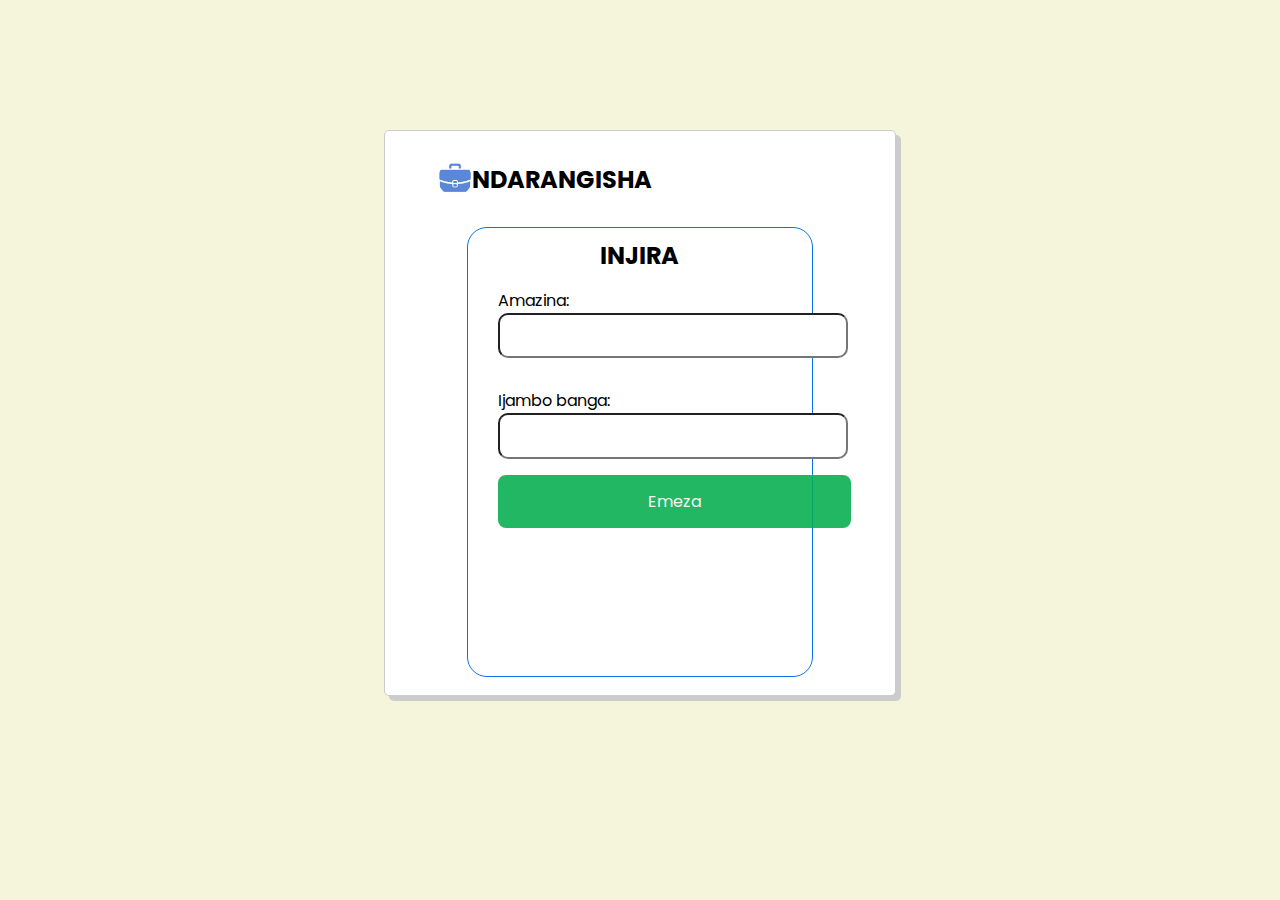
<file: admin/login.html>
<html lang="en">
<head>
    <meta charset="UTF-8">
    <meta name="viewport" content="width=device-width, initial-scale=1.0">
    <link rel="stylesheet" href="https://cdnjs.cloudflare.com/ajax/libs/font-awesome/6.6.0/css/all.min.css">
    <title>Ndarangisha -- Admin</title>
    <link rel="stylesheet" href="../css/style.css">
</head>
<body style="background-color: beige;">
    <div class="login-container">
        <div class="header">
            <div class="logo-page">
                <div class="logo">
                    <img src="../img/looo.jfif" alt="">
                <h2 class="heading">Ndarangisha</h2>
                </div>
                </div>
            </div>
       
         <div class="form-login"> 
            <h2>INJIRA</h2>
          <form action="#" method="post">
            <div class="form-group">
                <label >Amazina:</label><br>
                <input type="text">
            </div>
            <div class="form-group">
                <label >Ijambo banga:</label><br>
                <input type="password">
            </div>
           <a class="btnn" href="admin.html">Emeza</a>
        </form>  
        </div>
    </div>

</body>
</html>
</file>
<file: css/style.css>
@import url("https://fonts.googleapis.com/css2?family=Poppins:wght@100;200;300;400;500;600;700;800;900&display=swap");

/* Author Cedric Grinel */

.light {
  --mainColor: #64bcf4;
  --hoverColor: #5bacdf;
  --backgroundColor: #f1f8fc;
  --darkOne: #312f3a;
  --darkTwo: #45424b;
  --lightOne: #919191;
  --lightTwo: #aaa;
}

.dark {
  --mainColor: #64bcf4;
  --hoverColor: #5bacdf;
  --backgroundColor: #192e3a;
  --darkOne: #f3f3f3;
  --darkTwo: #fff;
  --lightOne: #ccc;
  --lightTwo: #e7e3e3;
}

*,
*::before,
*::after {
  padding: 0;
  margin: 0;
  box-sizing: border-box;
}

body {
  font-family: "Poppins", sans-serif;
}

.stop-scrolling {
  height: 100%;
  overflow: hidden;
}

img {
  width: 100%;
}

a {
  text-decoration: none;
}

.big-wrapper {
  position: relative;
  padding: 1.7rem 0 2rem;
  width: 100%;
  min-height: 100vh;
  overflow: hidden;
  background-color: var(--backgroundColor);
  display: flex;
  flex-direction: column;
  justify-content: space-between;
}
.container {
  position: relative;
  max-width: 81rem;
  width: 100%;
  padding: 0 1rem;
  display: flex;
  margin-bottom: 10px;
  flex-direction: column;
}

.overlay {
  display: none;
}
.logo{
  display: flex;
  justify-content: space-between;
}
.logo a{
  display: flex;
  align-items: center;
  cursor: pointer;
  border: none;
}
.logo h3 {
  color: var(--darkTwo);
  font-size: 1.55rem;
  line-height: 1.2;
  font-weight: 700;
}

.links ul {
  display: flex;
  list-style: none;
  align-items: center;
}
ul li img{
  width: 50px;
  margin-left: 30px;
  margin-bottom: -15px;
}
.links a {
  color: var(--lightTwo);
  margin-left: 2rem;
  display: inline-block;
  transition: 0.3s;
}
.links a:hover {
  color: var(--hoverColor);
  transform: scale(1.05);
}


/* login css */

.login-container{
  padding: 8px;
  background-color: #fff;
  box-shadow: 5px 5px  #ccc;
  border-radius: 5px;
  width: 40%;
  margin: 130px auto;
  border: 1px solid #ccc;
}
.header{
  display: flex;
  margin: 2px 200px;
}
.header .img{
  width: 10%;
  height: 1cm;
  border-radius: 50%;
}
.form-login{
  border: 1px solid rgb(13, 114, 229);
  width: 70%;
  margin: 10px auto;
  padding: 10px;
  border-radius: 20px;
  height: 50vh;
}
.form-login h2{
  text-align: center;
  padding-bottom: 15px;
}
.form-group{
  padding-bottom: 30px;
  align-items: center;
  margin-left: 20px;
}
input[type=text],select,input[type=password] {
  width: 350px;
  border-radius: 10px;
  outline: none;
  height: 1.2cm;
}
.btnn{
  padding: 15px 150px;
  border-radius: 8px;
  background-color: rgba(3, 173, 77, 0.88);
  margin-left: 20px;
  transition: 1.5s;
  color: whitesmoke;
}
.btnn:hover{
  background-color: seagreen;
}
label{
  font-size: 1rem;
}

.hamburger-menu {
  position: relative;
  z-index: 99;
  width: 2rem;
  height: 2rem;
  display: flex;
  align-items: center;
  justify-content: center;
  cursor: pointer;
  display: none;
  margin-left: 57%;
}

.hamburger-menu .bar {
  position: relative;
  width: 100%;
  height: 3px;
  background-color: var(--darkTwo);
  border-radius: 3px;
  transition: 0.5s;
}

.bar::before,
.bar::after {
  content: "";
  position: absolute;
  width: 100%;
  height: 100%;
  background-color: var(--darkTwo);
  border-radius: 3px;
  transition: 0.5s;
}

.bar::before {
  transform: translateY(-8px);
}

.bar::after {
  transform: translateY(8px);
}

.big-wrapper.active .hamburger-menu .bar {
  background-color: transparent;
}

.big-wrapper.active .bar::before {
  transform: translateY(0) rotate(-45deg);
}

.big-wrapper.active .bar::after {
  transform: translateY(0) rotate(45deg);
}

.showcase-area .container {
  display: grid;
  grid-template-columns: repeat(2, 1fr);
  align-items: center;
  justify-content: center;
}

.big-title {
  font-size: 1.4rem;
  color: var(--darkOne);
  text-transform: capitalize;
  line-height: 1.4;
}

.text {
  color: var(--lightOne);
  font-size: 1.1rem;
  margin: 1.9rem 0 2.5rem;
  max-width: 600px;
  line-height: 2.3;
}

.showcase-area .btn {
  box-shadow: 0 0 40px 2px rgba(0, 0, 0, 0.05);
} 

.person {
  width: 130%;
}

.toggle-btn {
  display: inline-block;
  border: none;
  background: var(--darkTwo);
  color: var(--backgroundColor);
  outline: none;
  cursor: pointer;
  height: 39px;
  width: 39px;
  border-radius: 50%;
  font-size: 1.1rem;
  transition: 0.3s;
}

.toggle-btn i {
  line-height: 39px;
}

.toggle-btn:hover {
  background: var(--mainColor);
}

.big-wrapper.light .toggle-btn i:last-child {
  display: none;
}

.big-wrapper.light .toggle-btn i:first-child {
  display: block;
}

.big-wrapper.dark .toggle-btn i:last-child {
  display: block;
}

.big-wrapper.dark .toggle-btn i:first-child {
  display: none;
}

.shape {
  position: absolute;
  z-index: 0;
  width: 500px;
  bottom: -180px;
  left: -15px;
  opacity: 0.1;
}

/* Admin css  */

.box{
  display: flex;
  flex-wrap: wrap;
  width: 80%;
  margin: 10px auto;
  gap:20px ;
  padding: 20px;
}
.box1{
  width: 40%;
  border: 3px solid rgb(3, 98, 129);
  border-radius: 20px;
  height: 4cm;
}
.box1 img{
  width: 10%;
  height: 0.5cm;
  margin: 10px 20px;
  border-radius: 50%;
}
.box1 h2{
margin: -30px 80px;
}
.box1 h2::after{
  content: "";
  width: 20%;
  height: 0.1cm;
  background-color: #162839;
  display: block;
}
.number h1{
  text-align: center;
  margin: 50px 30%;
  background-color: lightblue;
  border-radius: 50%;
  color: #162839;
  width: 20%;
}
.table h2{

  color: #162839;
  opacity: 0.8;
}
.table h2::after{
  text-align: center;
  content: "";
  width: 10%;
  height: 0.1cm;
  background-color: #162839;
  display: block;
}
table{
  border-collapse: collapse;
  border: none;
  outline: none;
  margin:30px auto ;
  width: 80%;
  border-collapse: collapse;
}
tr:nth-child(1){
  border-bottom: 2px solid #162839;
  height: 1cm;
}
tr:nth-child(even){
  background-color: rgb(238, 250, 255);
}
tr:hover{
  background-color:rgb(164, 224, 250) ;
}
.bars{
  font-size: 2rem;
  cursor: pointer;
  display: none;
}
.bar_move{
 animation: move 1s linear; 
}
td a{
  color: #fff;
  font-size: 1.2rem;
  text-decoration: none;
}
td{
  text-align: center;
}
/* .dropbtn{
  display: inline-block;
  color: white;
  text-align: center;
  padding: 14px 16px;
  text-decoration: none;
} */
/* dropdown */
li.dropdown {
  display: inline-block;
}
.dropdown-content{
  display: none;
  position: absolute;
  background-color: #f9f9f9;
  min-width: 160px;
  box-shadow: 0px 8px 16px 0px rgba(0,0,0,0.2);
  z-index: 1;
}
.dropdown-content a{
  display: block;
  margin: 20px 10px;
}
.dropdown:hover .dropdown-content{
display: block;
}
.moon::before{
color: #162839;

}
/* .moon::after{
  content: "";
  display: block;
  background-color: #000000; 
} */

/* responsiveness */


/* background of night */
.myChange{
  background-color: #fff;
  content: "<h1>h</h1>";
}
.myNavbar .dropdown-content{
  background-color: #162839;
}
.myNavbar .search{
  border: 2px solid #fff;
}


.header{
  margin: 3px auto;
  width: 90%;
  padding: 20px;
  display: flex;
}
.logo-page{
  width: 10%;
  display: flex;
}
.logo img{
  
  height: 0.9cm;
  border-radius: 50%;
}
.heading{
  text-decoration: none;
  text-transform: uppercase;
  font-weight: bold;
}
.navbar{
 margin: 0px 60px;
 width: 50%;
}
.navbar ul{
  display: flex;
  list-style-type: none;
 margin: 0px 50px;
 color: #162938;
}
.navbar a{
margin: 0px 30px;
color: #162938;
text-decoration: none;
transition:  0.4s;
opacity:0.7;
}
.navbar a:hover{
color: rgb(5, 189, 250);
font-size: 0.5cm;
opacity: 1;

}
.navbar a::after{
  content: "";
  color: #f9f9f9;
}
.myNavbar a{
  color: #fff;
}
.myNavbar .dropdown{
  background-color: #162839;
}
/* .navbar::after{
  content: "";
  color: #f9f9f9;
} */
.search{
  width: 30%;
  display: flex;
}
input[type=search]{
  height: 1cm;
  border-radius: 20px;
 background:none;
 margin-right: 5px;
}
input[type=search]::placeholder{
  margin: 0px 10px;
}
input[type=search]:hover{
  background:none;
}
/* .button{
  height: 1cm;
  width: 80px;
  border-radius: 10px;
  background-color: rgb(16, 195, 255);
  color: #fff;
} */


/* Admin css  */


.copy {
  position: absolute;
  top: 0;
  left: 0;
  z-index: 100;
  animation: appear 1s 1 both;
}
#icon{
  width: 300px;
}
@keyframes appear {
  0% {
    clip-path: circle(30% at -25% -25%);
  }
  100% {
    clip-path: circle(150% at 0 0);
  }
}
@media screen and (max-width: 420px){
  .hamburger-menu{
    display: flex;
  }
  
}
@media screen and (max-width: 870px) {
  .hamburger-menu {
    display: flex;
  }

  .links {
    position: fixed;
    top: 0;
    right: 0;
    max-width: 450px;
    width: 100%;
    height: 100%;
    background-color: var(--mainColor);
    z-index: 95;
    display: flex;
    align-items: center;
    justify-content: center;
    transform: translateX(100%);
    transition: 0.5s;
  }

  .links ul {
    flex-direction: column;
  }

  .links a {
    color: #fff;
    margin-left: 0;
    padding: 2rem 0;
  }

  .links .btn {
    background: none;
  }
  .overlay {
    display: block;
    position: fixed;
    top: 0;
    left: 0;
    right: 0;
    bottom: 0;
    background-color: rgba(0, 0, 0, 0.7);
    opacity: 0;
    pointer-events: none;
    transition: 0.5s;
  }

  .big-wrapper.active .links {
    transform: translateX(0);
    box-shadow: 0 0 50px 2px rgba(0, 0, 0, 0.4);
  }

  .big-wrapper.active .overlay {
    pointer-events: all;
    opacity: 1;
  }

  .showcase-area {
    padding: 2.5rem 0;
    max-width: 700px;
    margin: 0 auto;
  }

  .showcase-area .container {
    grid-template-columns: 1fr;
    justify-content: center;
    grid-gap: 2rem;
  }

  .big-title {
    font-size: 1.1rem;
  }

  .text {
    font-size: 0.95rem;
    margin: 1.4rem 0 1.5rem;
  }

  .person {
    width: 100%;
    transform: none;
  }

  .logo h3 {
    font-size: 1.25rem;
  }

  .shape {
    bottom: -180px;
    left: -150px;
  }
}

@media screen and (max-width: 470px) {
  .container {
    padding: 0;
  }

  .big-title {
    font-size: 0.9rem;
  }

  .text {
    margin: 1.1rem 0 1.5rem;
  }

  .showcase-area .btn {
    font-size: 0.8rem;
  }
}
/* registration session */

.content{
  border-radius: 6px;
  padding: 30px;
  margin: 0 15px;
  background-color: #fff;
  box-shadow: 0 5px 10px rgba(0,0,0,0.3);
  width: 200%;
}
.content header{
  position: relative;
  font-size: 20px;
  font-weight: 600;
  color: #333;
}
.content header::before{
  content: "";
  position: absolute;
  left: 0;
  bottom: -2px;
  height: 3px;
  width: 27px;
  border-radius: 8px;
  background-color: #4070f4;
}
.content form{
  position: relative;
  margin-top: 16px;
  min-height: 490px;
  background-color: #fff;
  overflow: hidden;
  overflow-y: scroll;
}
.content form .form{
  position: absolute;
  background-color: #fff;
  transition: 0.3s ease;
}
.content form .form.second{
  opacity: 0;
  pointer-events: none;
  transform: translateX(100%);
}
form.secActive .form.second{
  opacity: 1;
  pointer-events: auto;
  transform: translateX(0);
}
form.secActive .form.first{
  opacity: 0;
  pointer-events: none;
  transform: translateX(-100%);
}
.content form .title{
  display: block;
  margin-bottom: 8px;
  font-size: 16px;
  font-weight: 600;
  margin: 6px 0;
  color: #333;
}
.content form .fields{
  display: flex;
  flex-wrap: wrap;
  border: 2px solid #4070f4;
  border-radius: 5px;
}
form .fields .input-field{
  display: flex;
  width: calc(100% / 3 - 15px);
  flex-direction: column;
  margin: 4px 4px;
}
.input-field label{
  font-size: 12px;
  font-weight: 500;
  color: #2e2e2e;
  margin: 10px;
}
.input-field input, select{
  outline: none;
  font-size: 14px;
  font-weight: 400;
  color: #333;
  border-radius: 5px;
  border: 1px solid #aaa;
  padding: 0 15px;
  height: 42px;
  margin: 10px;
}
.input-field input :focus,
.input-field select:focus{
  box-shadow: 0 3px 6px rgba(0,0,0,0.13);
}
.input-field select,
.input-field input[type="date"]{
  color: #707070;
}
.input-field input[type="date"]:valid{
  color: #333;
}
.input-field textarea{
  width: 350px;
  border-radius: 8px;
  outline: none;
  height: 1.2cm;
  padding: 13px;
  margin-top: 7px;
  border: 1px solid rgb(172, 172, 172);
}
.content form button, .backBtn{
  display: flex;
  align-items: center;
  justify-content: center;
  height: 45px;
  max-width: 200px;
  width: 100%;
  border: none;
  outline: none;
  color: #fff;
  border-radius: 5px;
  margin: 25px 0;
  background-color: #4070f4;
  transition: all 0.3s linear;
  cursor: pointer;
}
.content form .btnText{
  font-size: 14px;
  font-weight: 400;
}
form button:hover{
  background-color: #265df2;
}
form button i,
form .backBtn i{
  margin: 0 6px;
}
form .backBtn i{
  transform: rotate(180deg);
}
form .buttons{
  display: flex;
  align-items: center;
}
form .buttons button , .backBtn{
  margin-right: 14px;
}

@media (max-width: 750px) {
  .content{
    margin-left: -75%;
    width: 220%;
  }
  .content form{
      overflow-y: scroll;
  }
  /* Scroll codess */
  .content form::-webkit-scrollbar{
     display: none;
  }
  form .fields .input-field{
      width: calc(100% / 2 - 15px);
  }
}

@media (max-width: 550px) {
  form .fields .input-field{
      width: 100%;
  }
}
@media (max-width: 350px) {
  .content{
    margin-left: -40%;
    width: 200%;
  }
  form .fields .input-field{
    width: 65%;
}
}

/* fetched css that will be changed after  */


/* css of admin panel */
.box{
  display: flex;
  flex-wrap: wrap;
  width: 80%;
  margin: 10px auto;
  gap:20px ;
  padding: 20px;
}
.box1{
  width: 40%;
  border: 3px solid rgb(3, 98, 129);
 border-radius: 20px;
 height: 4cm;
}
.box1 img{
  width: 10%;
  height: 0.5cm;
  margin: 10px 20px;
  border-radius: 50%;
}
.box1 h2{
margin: -30px 80px;
}
.box1 h2::after{
  content: "";
  width: 20%;
  height: 0.1cm;
  background-color: #162839;
  display: block;
}
.number h1{
  text-align: center;
  margin: 50px 30%;
  background-color: lightblue;
  border-radius: 50%;
  color: #162839;
  width: 20%;
}

.table h2::after{
  text-align: center;
  content: "";
  width: 10%;
  height: 0.1cm;
  background-color: #162839;
  display: block;
}
table{
  border-collapse: collapse;
  border: none;
  outline: none;
  margin:30px auto ;
  width: 80%;
  border-collapse: collapse;
}
tr:nth-child(1){
  border-bottom: 2px solid #162839;
  height: 1cm;
}
tr:nth-child(even){
  background-color: rgb(238, 250, 255);
}
tr:hover{
  background-color:rgb(164, 224, 250) ;
}
.bars{
  font-size: 2rem;
  cursor: pointer;
  display: none;
}
.bar_move{
 animation: move 1s linear; 
}

td{
  text-align: center;
  padding-top: 10px;
}
/* .dropbtn{
  display: inline-block;
  color: white;
  text-align: center;
  padding: 14px 16px;
  text-decoration: none;
} */
/* dropdown */
li.dropdown {
  display: inline-block;
}
.dropdown-content{
  display: none;
position: absolute;
background-color: #f9f9f9;
min-width: 160px;
box-shadow: 0px 8px 16px 0px rgba(0,0,0,0.2);
z-index: 1;
}
.dropdown-content a{
  display: block;
  margin: 20px 10px;
}
.dropdown:hover .dropdown-content{
display: block;
}
.moon::before{
color: #162839;

}
/* .moon::after{
  content: "";
  display: block;
  background-color: #000000; 
} */

/* responsiveness */
@media screen  and (max-width:720px){
  .header{
      flex-direction: column;
      width: 100%;
      margin: 0px 0px;
  }
  .logo-page{
      margin: 20px 0px;
  }
  .logo img{
      margin: 20px 0px;
  }
  .heading{
      margin: 20px 10px;
  }
  .navbar{
      background-color: lightblue;
      margin: 30px 0px;
      width: 100%;
      height: 6cm;
      /* position: absolute;
      top: 180px;
      left: -10px; */
      display: none;
  }
  .navbar ul{
      flex-direction: column;
      margin: 20px -20px;
      gap: 30px;
  }
  .fields{
    flex-direction: column;
  }
  
  .search{
      position: absolute;
      top: 100px;
      left: 30px;
      width: 100%;
  }
  .button{
      width: 100px;
  }
  .bars{
      display: block;
      /* margin: -2cm 4cm; */
      position: absolute;
      top: 60px;
      right: 70px;
  }
  .content{
      width: 250%;
  }
  .content-text{
      width: 100%;
  }
  .content-text h1{
      font-size: 0.7cm;
  }
  .content-img{
      width: 100%;
  }
  .change{
      margin:0px 0px;
      position: absolute;
      bottom: -19cm;
     
  }
  .changes{
      background-color: #162938;
      width: 20%;
 }
 .nataye{
  margin:0px 0px;
  position: absolute;
  bottom: -45cm;
 }
 .moon{
  width: 30%;
 }
 .form{
  width: 100%;
 }
 
 .box{
  flex-direction: column;
  width: 100%;
 }
 .box1{
  width: 100%;
 }
 .admin_moon{
  margin:0px 0px;
  position: absolute;
  bottom: -16cm;
 }
 
 .form-content{
  width: 100%;
 }
 .login-container{
  width: 100%;
  margin: 0px 0px;
 }
 .form-login{
  width: 95%;
 }
 
}
@media screen  and (max-width: 430px){

.content-text h1{
    font-size: 0.7cm;
}
header .container{
  flex-direction: row;
  gap: 40%;
}
header .logo{
  margin-left: 10px;
}
.hamburger-menu {
  margin-left: 20px;
}

.logo-page{
  margin: 20px 0px;
}
.logo img{
  margin: 20px 0px;
}
.heading{
  margin: 20px 10px;
}
.navbar{
  background-color: lightblue;
  margin: 30px 0px;
  width: 100%;
  height: 6cm;
  /* position: absolute;
  top: 180px;
  left: -10px; */
  display: none;
}
.navbar ul{
  flex-direction: column;
  margin: 20px -20px;
  gap: 30px;
}
.fields{
flex-direction: column;
}
.input-field input{
  width: 90%;
}
.input-field select{
  width: 90%;
}
.search{
  position: absolute;
  top: 100px;
  left: 30px;
  width: 100%;
}
.button{
  width: 100px;
}
.bars{
  display: block;
  /* margin: -2cm 4cm; */
  position: absolute;
  top: 60px;
  right: 70px;
}
.content{
  width: 250%;
}
.content-text{
  width: 100%;
}
.content-text h1{
  font-size: 0.7cm;
} 
.content-img{
  width: 100%;
}
.content header{
  width: 90px;
}
.change{
  margin:0px 0px;
  position: absolute;
  bottom: -19cm;
 
}
.changes{
  background-color: #162938;
  width: 20%;
}
.nataye{
margin:0px 0px;
position: absolute;
bottom: -45cm;
}
.moon{
width: 30%;
}
.form{
width: 100%;
}

.box{
flex-direction: column;
width: 100%;
}
.box1{
width: 100%;
}
.admin_moon{
margin:0px 0px;
position: absolute;
bottom: -16cm;
}

.form-content{
width: 100%;
}
.login-container{
width: 100%;
margin: 0px 0px;
}
.form-login{
width: 95%;
}
.left{
  text-align: center;
  font-weight: 600;
}
.links {
  position: fixed;
  width: 100%;
  height: 100%;
  background-color: rgb(131, 149, 169);
  z-index: 99;
  transition: 0.5s;
 
}

.links ul {
  margin-top: -120%;
}

.links a {
  color: #fff;
  text-align: center;
  font-size: 20px;
}

.links button {
  margin-top: 10%;
  margin-left: 30px;
}
.links button:hover{
  background-color: #265df2;
}


}
</file>
